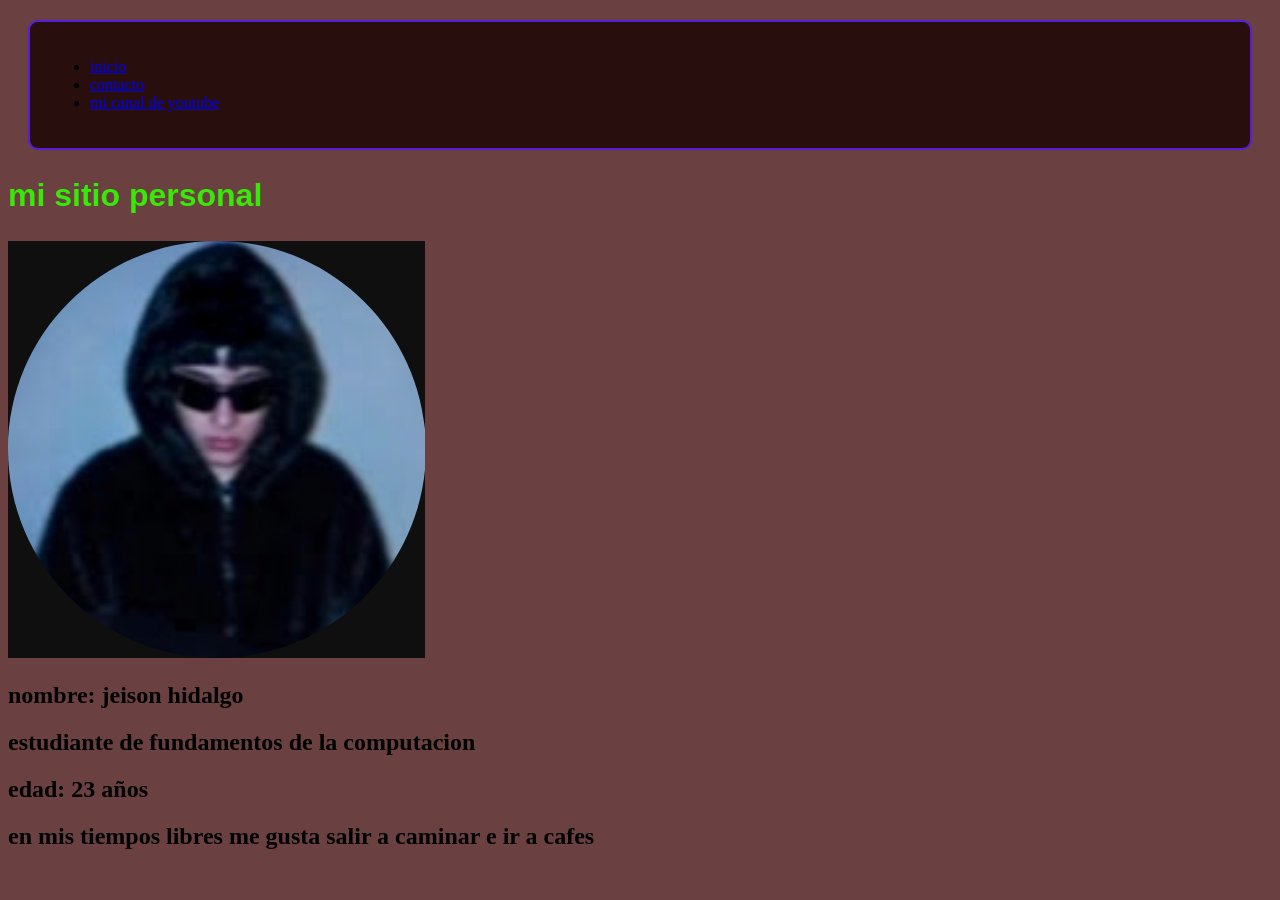
<file: sobre-mi.html>
<!DOCTYPE html>
<html lang="en">
    <head>
        <link rel="stylesheet" href="estilos.css">
        <meta charset="UTF-8">
    <meta name="viewport" content="width=device-width, initial-scale=2.0">
    </head>
    <body>
    <nav class="targeta">
     <ul>
        <li><a href="index.html">inicio</a></li>
        <li><a href="contracto.html">contacto</a></li>
        <li><a href="https://www.youtube.com/@D.A.Y.A.M.O.N.D">mi canal de youtube</a></li>
        </ul>
    </nav>
    <h1 class="texto">
        mi sitio personal
    </h1>
    <img src="img/Screenshot 2026-09-11 at 21-04-40 D.A.Y.A.M.O.N.D - YouTube.png" alt="foto mia">
</nav>
<nav>
    <h1>
       nombre: jeison hidalgo
    </h1>
    <h1>
    estudiante de fundamentos de la computacion
    </h1>
    <h1>
        edad: 23 años
    </h1>
    <h1>
        en mis tiempos libres 
        me gusta salir a caminar
        e ir a cafes
    </h1>
     
    </body>
</html>
</file>
<file: estilos.css>
body { background-color: #6a4040; }
.texto {
    font-family: Arial, sans-serif;
    color: #37e906;
    line-height: 1.5;
}
.targeta{
    background-color: #290e0e;
    border: 2px solid #571ddf;
    padding: 20px;
    margin: 20px;
    border-radius: 10px;
}
</file>
